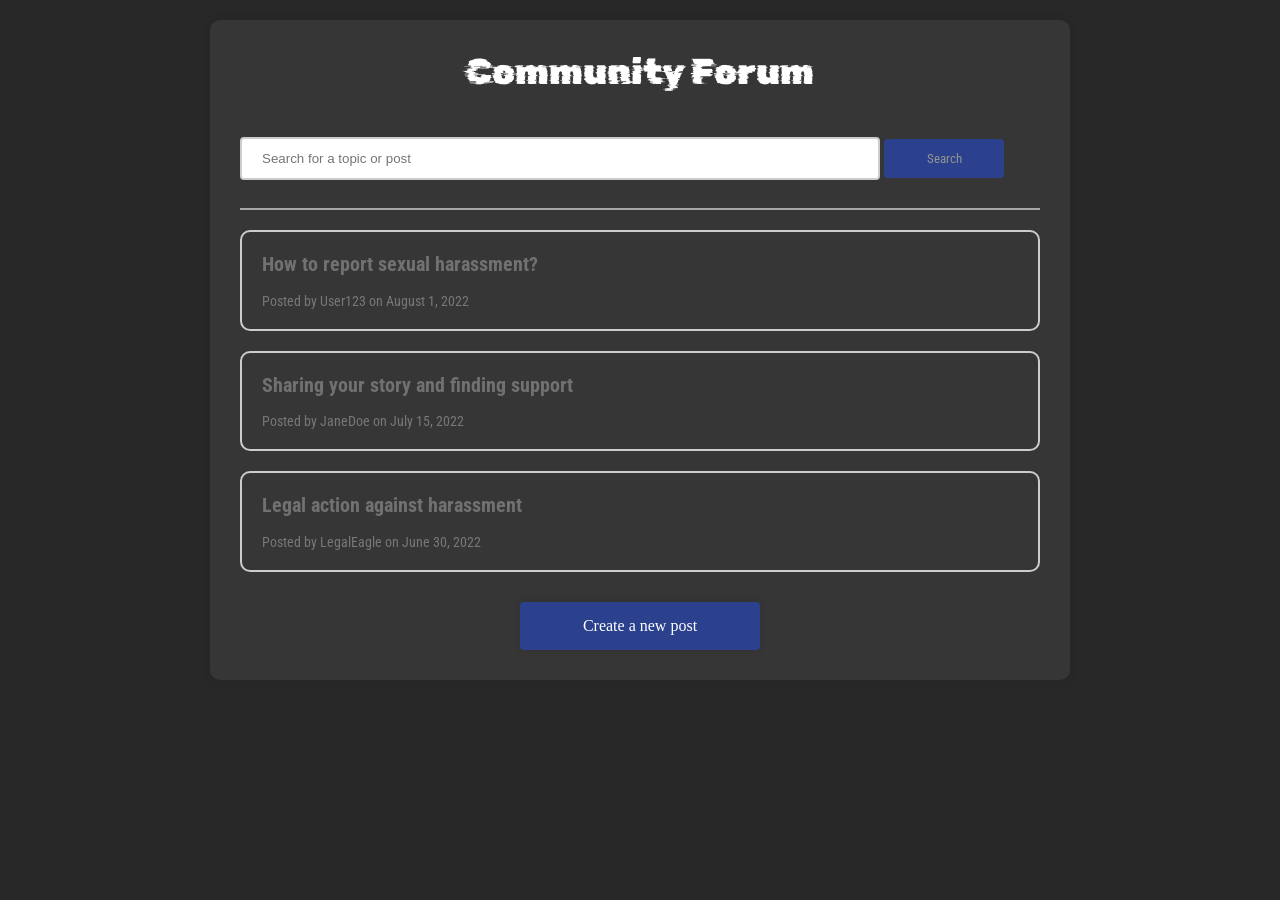
<file: community.html>
<!DOCTYPE html>
<html lang="en">
<head>
    <meta charset="UTF-8">
    <meta http-equiv="X-UA-Compatible" content="IE=edge">
    <meta name="viewport" content="width=device-width, initial-scale=1.0">
    <title>Document</title>
    <link rel="stylesheet" href="community.css">
    <link rel="preconnect" href="https://fonts.gstatic.com" crossorigin>
    <link href="https://fonts.googleapis.com/css2?family=Rubik+Glitch&display=swap" rel="stylesheet">
    <link rel="preconnect" href="https://fonts.googleapis.com">
    <link rel="preconnect" href="https://fonts.gstatic.com" crossorigin>
    <link href="https://fonts.googleapis.com/css2?family=Roboto+Condensed&family=Rubik+Glitch&display=swap" rel="stylesheet">

    
</head>
<body style="background-color: #282828;">
    <div class="forum-container">
        <p class="forum-title" style="font-family: Rubik Glitch;">Community Forum</p>
        <div class="forum-search">
          <input type="text" placeholder="Search for a topic or post">
          <button type="submit" style="font-family: Roboto Condensed;">Search</button>
        </div>
        <div class="forum-topics">
          <div class="topic">
            <h2 class="topic-title " style="font-family: Roboto Condensed;">How to report sexual harassment?</h2>
            <p class="topic-info" style="font-family: Roboto Condensed;">Posted by User123 on August 1, 2022</p>
          </div>
          <div class="topic">
            <h2 class="topic-title" style="font-family: Roboto Condensed;">Sharing your story and finding support</h2>
            <p class="topic-info" style="font-family: Roboto Condensed;">Posted by JaneDoe on July 15, 2022</p>
          </div>
          <div class="topic">
            <h2 class="topic-title" style="font-family: Roboto Condensed;">Legal action against harassment</h2>
            <p class="topic-info" style="font-family: Roboto Condensed;">Posted by LegalEagle on June 30, 2022</p>
          </div>
        </div>
        <a href="#" class="forum-btn" >Create a new post</a>
      </div>
      
    
</body>
</html>
</file>
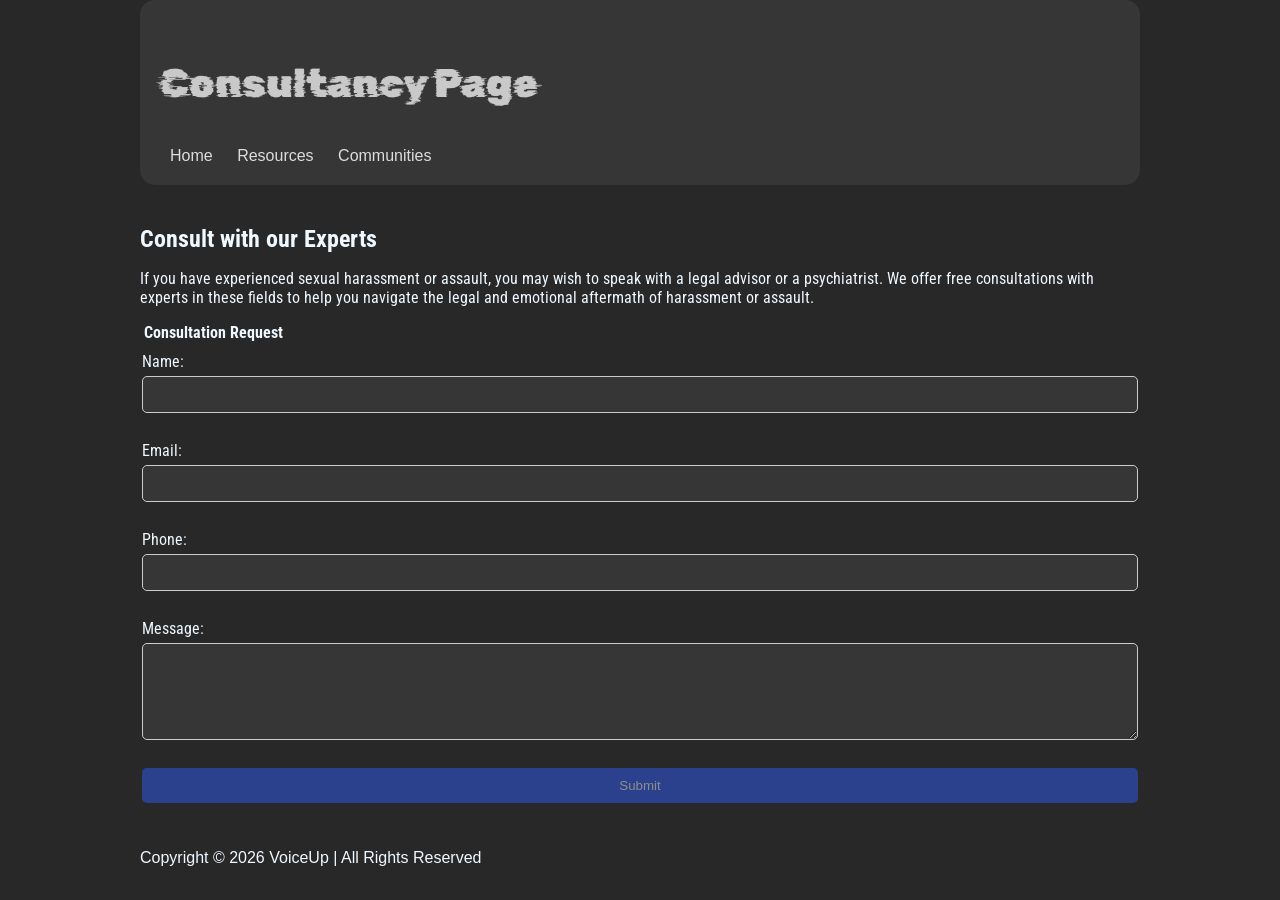
<file: consultancy.html>
<!DOCTYPE html>
<html>
<head>
	<title>Consultancy Page</title>
	<link rel="stylesheet" href="consultancy.css">
    <script src="const.js"></script>
	<link rel="preconnect" href="https://fonts.gstatic.com" crossorigin>
    <link href="https://fonts.googleapis.com/css2?family=Rubik+Glitch&display=swap" rel="stylesheet">
    <link rel="preconnect" href="https://fonts.googleapis.com">
    <link rel="preconnect" href="https://fonts.gstatic.com" crossorigin>
    <link href="https://fonts.googleapis.com/css2?family=Roboto+Condensed&family=Rubik+Glitch&display=swap" rel="stylesheet">

    
</head>
<body style="background-color: #282828;">
	<div class="container">
		<header>
			<p  style="font-family: Rubik Glitch;font-size: 40px;">Consultancy Page</p>
			<nav>
				<ul>
					<li><a href="main.html">Home</a></li>
					<li><a href="resourse.html">Resources</a></li>
					<li><a href="community.html">Communities</a></li>
					<!-- <li><a href="contact.html">Contact Us</a></li> -->
				</ul>
			</nav>
		</header>
		
		<main>
			<h2 style="color: aliceblue;font-family:Roboto Condensed ; ">Consult with our Experts</h2>
			<p style="color: aliceblue;font-family:Roboto Condensed ;">If you have experienced sexual harassment or assault, you may wish to speak with a legal advisor or a psychiatrist. We offer free consultations with experts in these fields to help you navigate the legal and emotional aftermath of harassment or assault.</p>
			<form action="consult.php" method="post">
				<fieldset>
					<legend style="color: aliceblue; font-family:Roboto Condensed ;">Consultation Request</legend>
					<label for="name" style="color: aliceblue; font-family:Roboto Condensed ;">Name:</label>
					<input type="text" id="name" name="name" required style="background-color: #363636;">
					<br>
					<label for="email" style="color: aliceblue;font-family:Roboto Condensed ;">Email:</label>
					<input type="email" id="email" name="email" required style="background-color: #363636;">
					<br>
					<label for="phone" style="color: aliceblue;font-family:Roboto Condensed ;">Phone:</label>
					<input type="tel" id="phone" name="phone" required style="background-color: #363636;">
					<br>
					<label for="message" style="color: aliceblue;font-family:Roboto Condensed ;">Message:</label>
					<textarea id="message" name="message" rows="5" required style="background-color: #363636;"></textarea>
					<br>
					<input type="submit" value="Submit">
				</fieldset>
			</form>
		</main>
		
		<footer>
			<p style="color: aliceblue;">Copyright © 
				<script>document.write(new Date().getFullYear())</script> 
				VoiceUp | All Rights Reserved</p>
		</footer>
	</div>
</body>
</html>
</file>
<file: community.css>
.forum-container {
    max-width: 800px;
    margin: 0 auto;
    padding: 30px;
    margin-top: 20px;
    background-color: #363636;
    border-radius: 10px;
    box-shadow: 0px 0px 10px rgba(0, 0, 0, 0.1);
  }
  
  .forum-title {
    margin-top: 0;
    font-size: 36px;
    text-align: center;
    color: white;
  }
  
  .forum-search {
    margin-bottom: 20px;
  }
  
  .forum-search input[type="text"] {
    width: 80%;
    padding: 12px 20px;
    margin: 8px 0;
    box-sizing: border-box;
    border: 2px solid #ccc;
    border-radius: 4px;
  }
  
  .forum-search button[type="submit"] {
    width: 15%;
    background-color: #2C418D;
    color: rgb(147, 147, 147);
    padding: 12px 20px;
    margin: 8px 0;
    border: none;
    border-radius: 4px;
    cursor: pointer;
  }
  
  .forum-topics {
    border-top: 2px solid #a6a6a6;
    margin-top: 20px;
    font-family: Roboto Condensed;
    padding-top: 20px;
  }
  
  .topic {
    margin-bottom: 20px;
    border: 2px solid #ccc;
    padding: 20px;
    border-radius: 10px;
  }
  
  .topic-title {
    margin-top: 0;
    font-size: 20px;
    color: rgb(113, 113, 113);
  }
  
  .topic-info {
    margin-bottom: 0;
    font-size: 14px;
    color: #777;
  }
  
  .forum-btn {
    display: block;
    width: 200px;
    margin: 30px auto 0;
    padding: 15px 20px;
    text-align: center;
    text-decoration: none;
    color: #fff;
    background-color: #2C418D;
    border-radius: 4px;
    box-shadow: 0px 0px 10px rgba(0, 0, 0, 0.1);
    transition: background-color 0.3s ease;
  }
</file>
<file: consultancy.css>
/* Global Styles */
body {
	font-family: Arial, sans-serif;
    /* background-color: #282828; */
	margin: 0;
	padding: 0;
}
.container {
	max-width: 1000px;
	margin: 0 auto;
	padding: 0 20px;
}

/* Header Styles */
header {
	background-color: #363636;
	color: #c9c9c9;
    border-radius: 15px;
	padding: 20px;
}
nav ul {
	margin: 0;
	padding: 0;
	list-style: none;
}
nav li {
	display: inline-block;
	margin: 0 10px;
}
nav a {
	color: #dddddd;
	text-decoration: none;
}
nav a:hover {
	text-decoration: underline;
}

/* Main Content Styles */
main {
	padding: 20px 0;
}
h2 {
	margin-bottom: 10px;
}
form fieldset {
	border: none;
	padding: 0;
}
form legend {
	font-weight: bold;
	margin-bottom: 10px;
}
form label {
	display: block;
	margin-bottom: 5px;
}
form input,
form textarea {
	display: block;
	width: 100%;
	padding: 10px;
	margin-bottom: 10px;
	border: 1px solid #ccc;
	border-radius: 5px;
	box-sizing: border-box;
}
form input[type="submit"] {
	background-color: #2C418D;
	color: #8d8d8d;
	border: none;
	padding: 10
}
</file>
